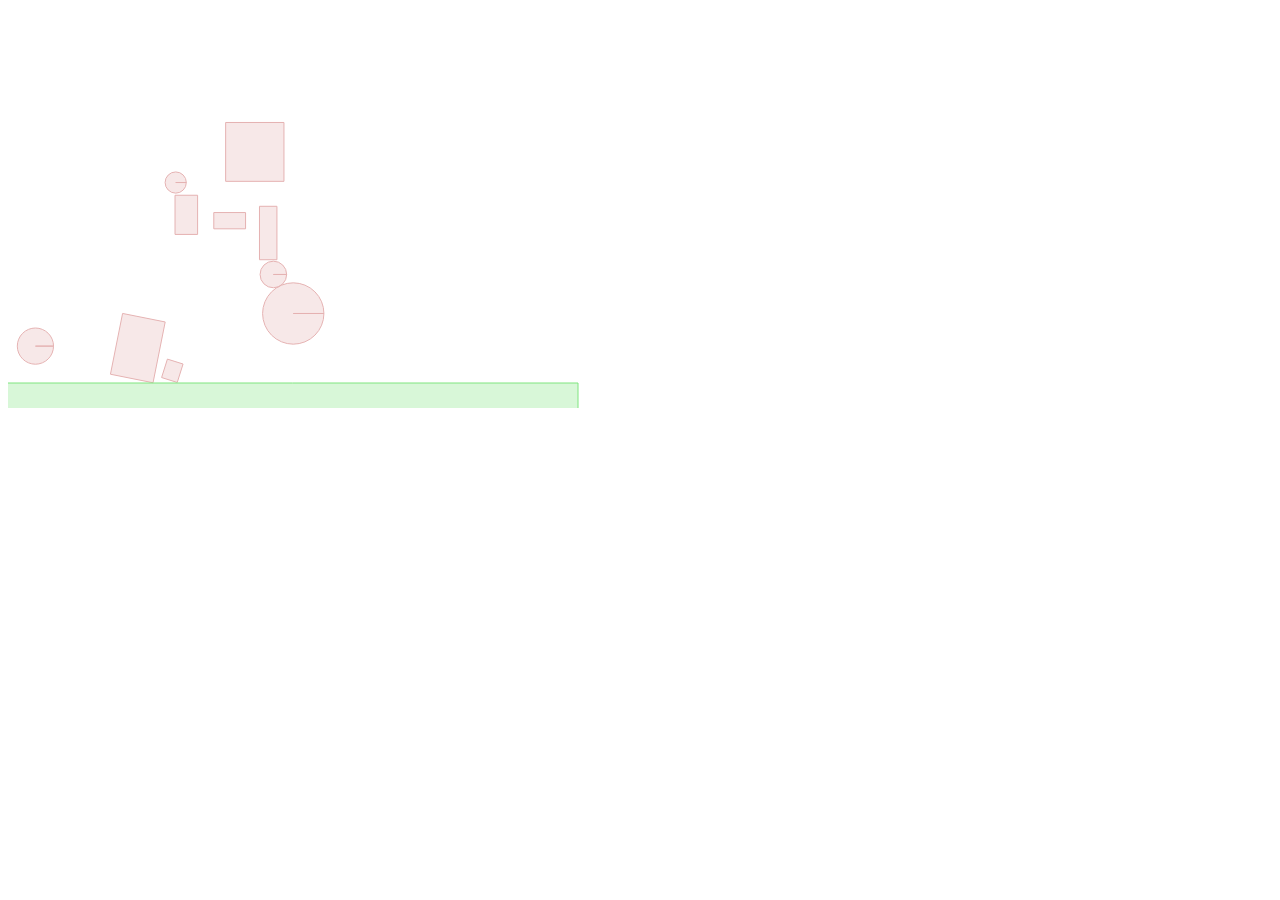
<file: src/scripts/box2dJSWeb/example.html>
<html>
   <head>
      <title>Box2dWeb example</title>
   </head>
   <body onload="init();">
      <canvas id="canvas" width="600" height="400"></canvas>
   </body>
   <script type="text/javascript" src="Box2dWeb-2.1.a.3.min.js"></script>
   <script type="text/javascript">
      var world;
      
      function init() {
         var   b2Vec2 = Box2D.Common.Math.b2Vec2
         	,	b2BodyDef = Box2D.Dynamics.b2BodyDef
         	,	b2Body = Box2D.Dynamics.b2Body
         	,	b2FixtureDef = Box2D.Dynamics.b2FixtureDef
         	,	b2Fixture = Box2D.Dynamics.b2Fixture
         	,	b2World = Box2D.Dynamics.b2World
         	,	b2MassData = Box2D.Collision.Shapes.b2MassData
         	,	b2PolygonShape = Box2D.Collision.Shapes.b2PolygonShape
         	,	b2CircleShape = Box2D.Collision.Shapes.b2CircleShape
         	,	b2DebugDraw = Box2D.Dynamics.b2DebugDraw
            ;
         
         world = new b2World(
               new b2Vec2(0, 10)    //gravity
            ,  true                 //allow sleep
         );
         
         var fixDef = new b2FixtureDef;
         fixDef.density = 1.0;
         fixDef.friction = 0.5;
         fixDef.restitution = 0.2;
         
         var bodyDef = new b2BodyDef;
         
         //create ground
         bodyDef.type = b2Body.b2_staticBody;
         bodyDef.position.x = 9;
         bodyDef.position.y = 13;
         fixDef.shape = new b2PolygonShape;
         fixDef.shape.SetAsBox(10, 0.5);
         world.CreateBody(bodyDef).CreateFixture(fixDef);
         
         //create some objects
         bodyDef.type = b2Body.b2_dynamicBody;
         for(var i = 0; i < 10; ++i) {
            if(Math.random() > 0.5) {
               fixDef.shape = new b2PolygonShape;
               fixDef.shape.SetAsBox(
                     Math.random() + 0.1 //half width
                  ,  Math.random() + 0.1 //half height
               );
            } else {
               fixDef.shape = new b2CircleShape(
                  Math.random() + 0.1 //radius
               );
            }
            bodyDef.position.x = Math.random() * 10;
            bodyDef.position.y = Math.random() * 10;
            world.CreateBody(bodyDef).CreateFixture(fixDef);
         }
         
         //setup debug draw
         var debugDraw = new b2DebugDraw();
			debugDraw.SetSprite(document.getElementById("canvas").getContext("2d"));
			debugDraw.SetDrawScale(30.0);
			debugDraw.SetFillAlpha(0.3);
			debugDraw.SetLineThickness(1.0);
			debugDraw.SetFlags(b2DebugDraw.e_shapeBit | b2DebugDraw.e_jointBit);
			world.SetDebugDraw(debugDraw);
         
         window.setInterval(update, 1000 / 60);
      };
      
      function update() {
         world.Step(
               1 / 60   //frame-rate
            ,  10       //velocity iterations
            ,  10       //position iterations
         );
         world.DrawDebugData();
         world.ClearForces();
      };
   
   </script>
   
   
</html>
</file>
